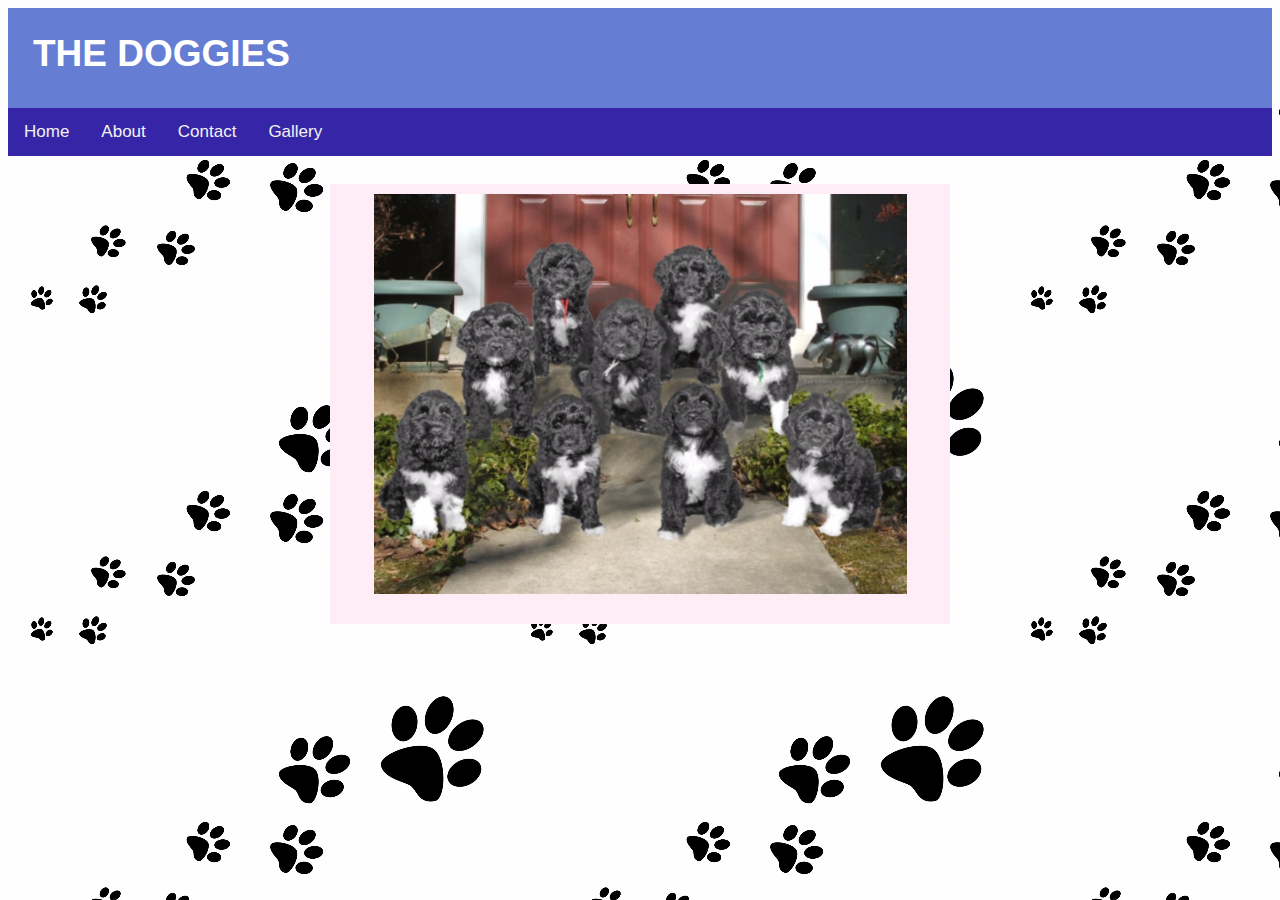
<file: index.html>
<!DOCTYPE html>
<html>

<head>
    <title>THE DOGGIES</title>
    <link href="stylesheet.css" rel="stylesheet" type="text/css">
    <link href="https://fonts.googleapis.com/css?family=Open+Sans" rel="stylesheet">
</head>

<body>
    <h3 class="YS">THE DOGGIES</h3>
    <ul class="navigation">
       
        <li><a href="index.html">Home</a></li>
        <li><a href="about.html">About</a></li>
        <li><a href="contact.html">Contact</a></li>
        <li><a href="gallery.html">Gallery</a></li>
    </ul>
    <br>
    <div class="porty"></a><img src="porty.jpg"></div>
</body>

</html>
</file>
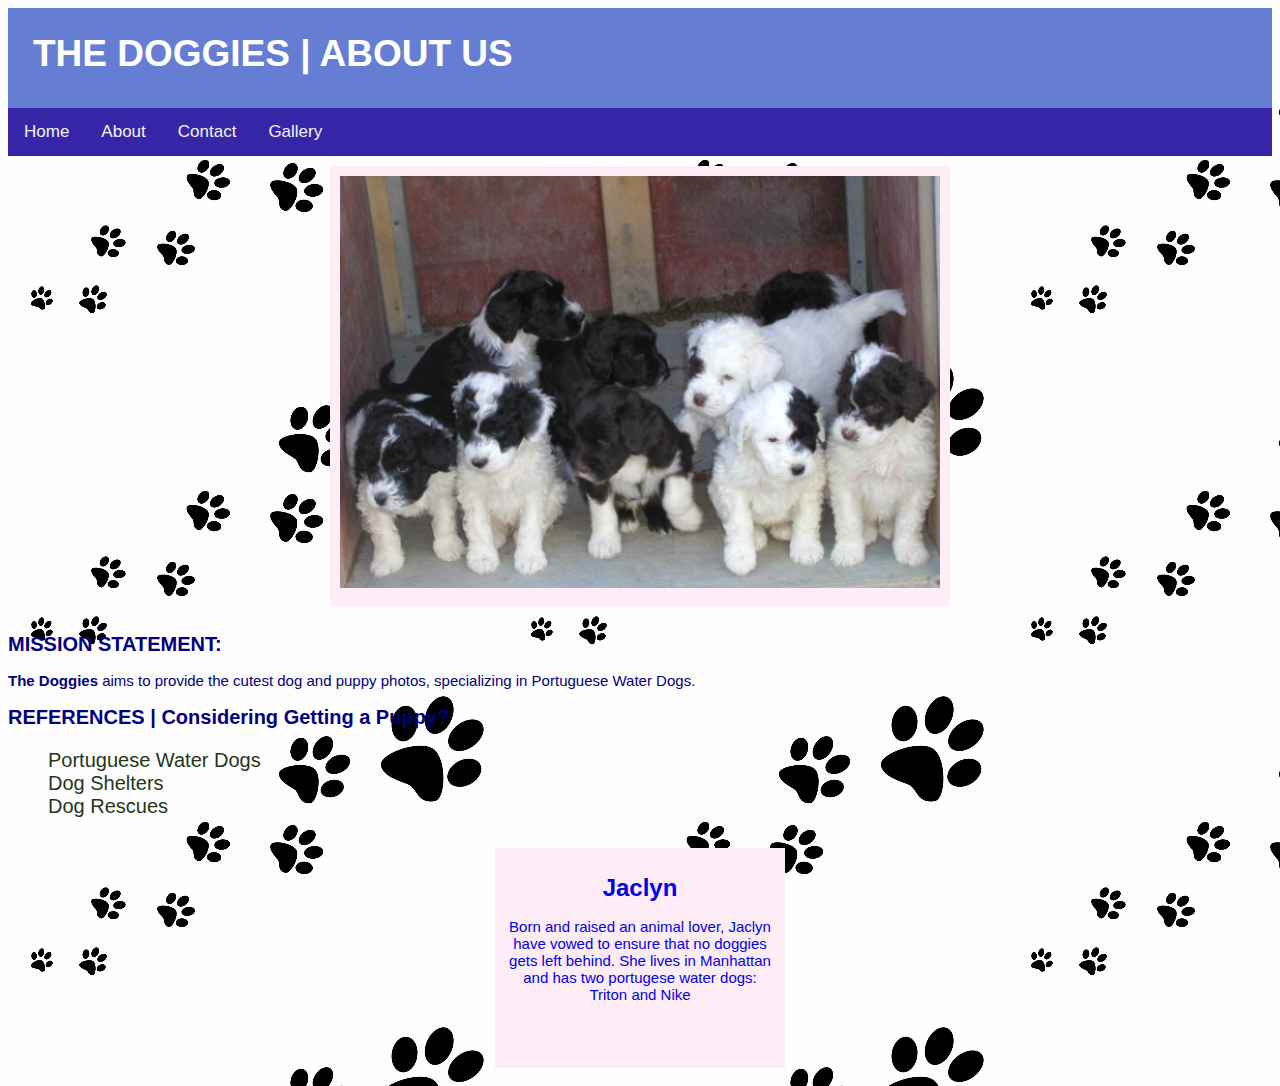
<file: about.html>
<!DOCTYPE html>
<html>

<head>
    <title>ABOUT US</title>
    <link href="stylesheet.css" rel="stylesheet" type="text/css">
    <link href="https://fonts.googleapis.com/css?family=Open+Sans" rel="stylesheet">
</head>

<body>
    <h3 class="YS">THE DOGGIES | ABOUT US </h3>
    <ul class="navigation">
        <li><a href="index.html">Home</a></li>
        <li><a href="about.html">About</a></li>
        <li><a href="contact.html">Contact</a></li>
        <li><a href="gallery.html">Gallery</a></li>
    </ul>
    <div class="porty"><img src="puppie.jpg"></div>
    
    <div class="text">
     <h2>MISSION STATEMENT:</h2>
    <p><strong>The Doggies</strong> aims to provide the cutest dog and puppy photos, specializing in Portuguese Water Dogs.</p>
    <h2>REFERENCES | Considering Getting a Puppy?</h2>
    <ul class="references">
        <li><a href= "http://www.pwdca.org/">Portuguese Water Dogs</li>
        <li><a href= "http://www.corepaws.com/?gclid=CMjJrtOHpNACFU1XDQod4jgCLg">Dog Shelters</li>
        <li><a href= "https://www.petfinder.com/animal-shelters-and-rescues/">Dog Rescues</li>
    </ul>
    </div>
    <div class="bios">
        <div class="blocks">
            <h1>Jaclyn</h1>
        <p>Born and raised an animal lover, Jaclyn have vowed to ensure that no doggies gets left behind. She lives in Manhattan and has two portugese water dogs: Triton and Nike</p>
        </div>

        </div>
    </div>
</body>

</html>
</file>
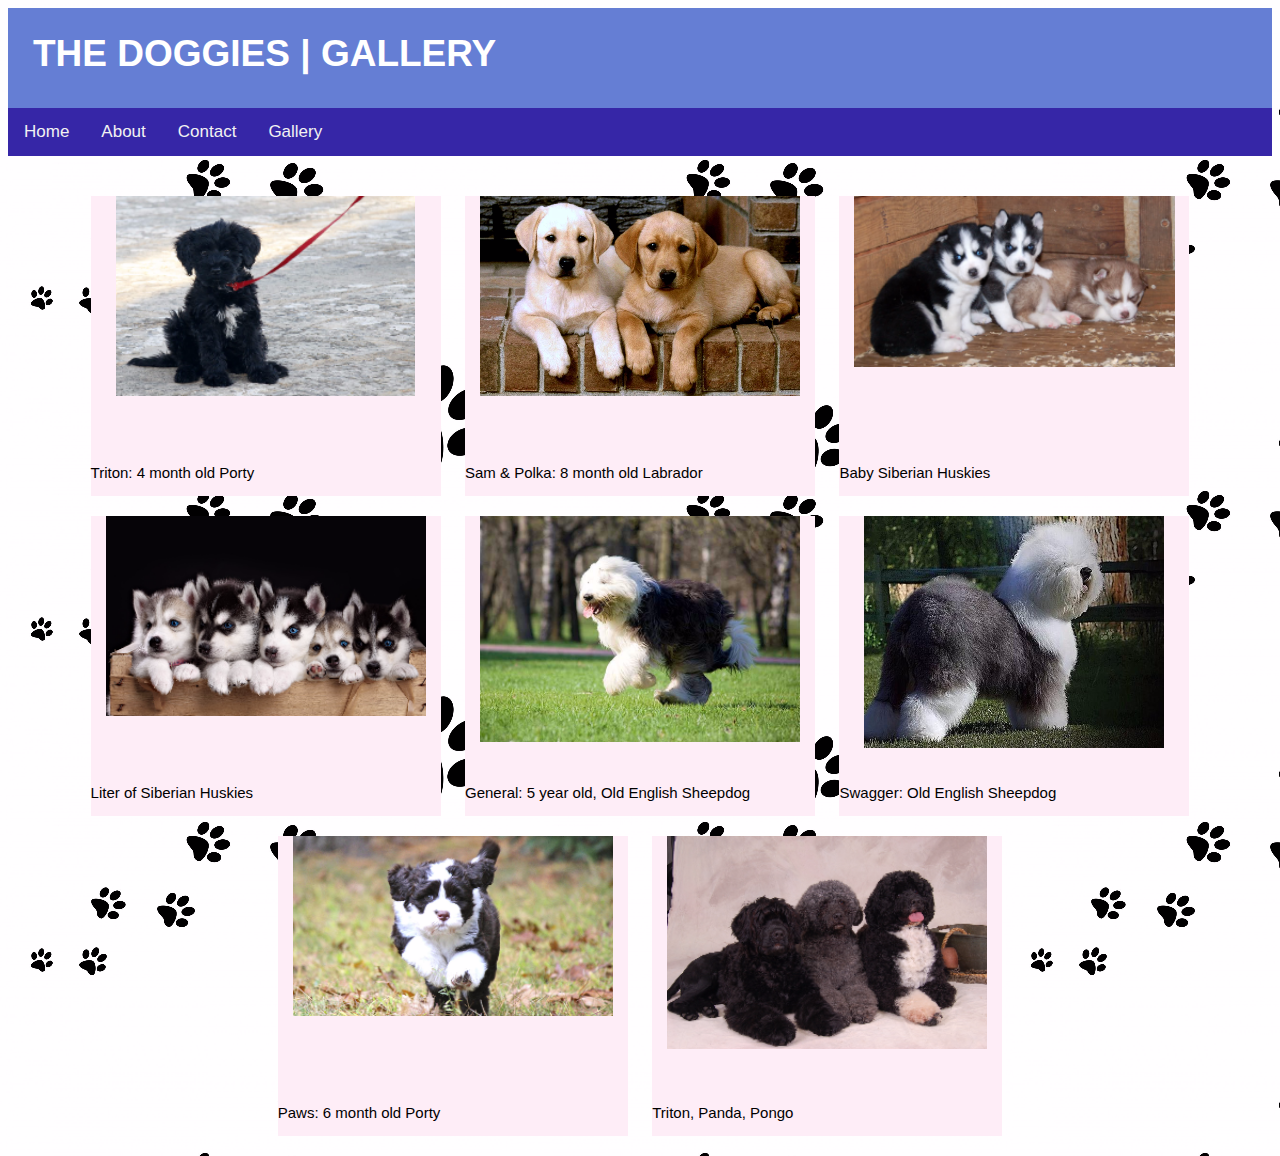
<file: gallery.html>
<!DOCTYPE html>
<html>

<head>
    <title>GALLERY</title>
    <link href="stylesheet.css" rel="stylesheet" type="text/css">
    <link href="https://fonts.googleapis.com/css?family=Open+Sans" rel="stylesheet">
</head>

<body>
    <h3 class="YS">THE DOGGIES | GALLERY</h3>
    <ul class="navigation">
        <li><a href="index.html">Home</a></li>
        <li><a href="about.html">About</a></li>
        <li><a href="contact.html">Contact</a></li>
        <li><a href="gallery.html">Gallery</a></li>
    </ul>
    <div class="images">
        <div>
            <img src="doggie.jpg">
            <p>Triton: 4 month old Porty</p>
        </div>
        <div>
            <img src="lab.jpg">
            <p>Sam & Polka: 8 month old Labrador</p>
        </div>
        <div>
            <img src="huskie2.jpg">
            <p>Baby Siberian Huskies</p>
        </div>
        <div>
            <img src="huskie.jpg">
            <p>Liter of Siberian Huskies</p>
        </div>
        <div>
            <img src="sheepdog.jpg">
            <p>General: 5 year old, Old English Sheepdog</p>
        </div>
        <div>
            <img src="sheepdog1.jpg">
            <p>Swagger: Old English Sheepdog</p>
        </div>
        <div>
            <img src="dog1.jpg">
            <p>Paws: 6 month old Porty</p>
        </div>
        <div>
            <img src="dog2.jpg">
            <p>Triton, Panda, Pongo</p>
        </div>
    </div>
</body>

</html>
</file>
<file: stylesheet.css>
/*General format for heading and format*/
h3 {
    font-size: 30px;
    color:#223818;
}

ul.navigation {
    list-style-type: none;
    margin: 0;
    padding: 0;
    overflow: hidden;
    background-color: #3626A7;
}

ul.navigation li {float: left;}

ul.navigation li a {
    display: inline-block;
    color: #f2f2f2;
    text-align: center;
    padding: 14px 16px;
    text-decoration: none;
    transition: 0.3s;
    font-size: 17px;

}

ul.navigation li a:hover {
    background-color: #657ED4;
    color: #596F62;
    
}

body {
    font-family: 'calibri', arvo, sans-serif;
    background-color:#E8E8E9;
    background-image: url("paws.jpg");
    text-align: center;
}

p {
    font-size: 15px;
}

/*HOME PAGE*/
.front {
    text-align: center;
    opacity: .8;
}

.YS{
    margin:auto;
    text-align: left;
    background-color:#657ED4;
    color:white;
    font-size: 37px;
    height: 100px;
    box-sizing: border-box;
    padding:25px;
}


.porty{
    display:inline-block;
    margin: 10px;
    padding: 10px;
    width: 600px;
    height: 420px;
    text-align: center;
    background-color: #FEEDF7;
}



/*ABOUT US page*/
.bios {
    text-align: center;
}
 
.bios > div {
     vertical-align: top;
}

.blocks {
    display:inline-block;
    margin: 10px;
    padding: 10px;
    width: 270px;
    height: 200px;
    text-align: center;
    background-color: #FEEDF7

}

.text{
    text-align: left;
    font-size: 20px;
    color: navy;
}

h1 {
    font-size: 24px;
}

h2 {
    font-size: 20px;
}

.references {
    list-style:none;
}

.references a:link {
    color:#223818;
    text-decoration: none;
}

.veganimg {
    text-align:center;
    opacity: .8;
}

/*GALLERY page*/
.images {
    text-align:center;
    margin:20px;
}

.images > div {
    display:inline-block;
    width:350px;
    height:300px;
    margin-top: 20px;
    margin-right: 10px;
    margin-left:10px;
    vertical-align:top;
    position:relative;
    background-color:#FEEDF7;
}
.images p {
    position:absolute;
    bottom:0px;
}



/*CONTACT page*/
.contact-page {
    margin:auto;
    text-align: center
}

.contact {
    width:320px;
    height:420px;
    vertical-align: top;
    display:inline-block;
    margin-top: 20px;
    margin-right: 10px;
    margin-left:10px;
    padding-right: 4px;
    padding-top:10px;
    text-align: center;
    background-color: #FEEDF7;
}

.text{
    text-align: left;
    font-size: 20px;
    color: navy;
}

.contact h1 {
    text-align: center;
}

iframe{
    width:15vw;
    height:30vh;
    margin:15vh, 15vw;
    border: 3px, solid blue;
   margin: auto;
    
}
</file>
